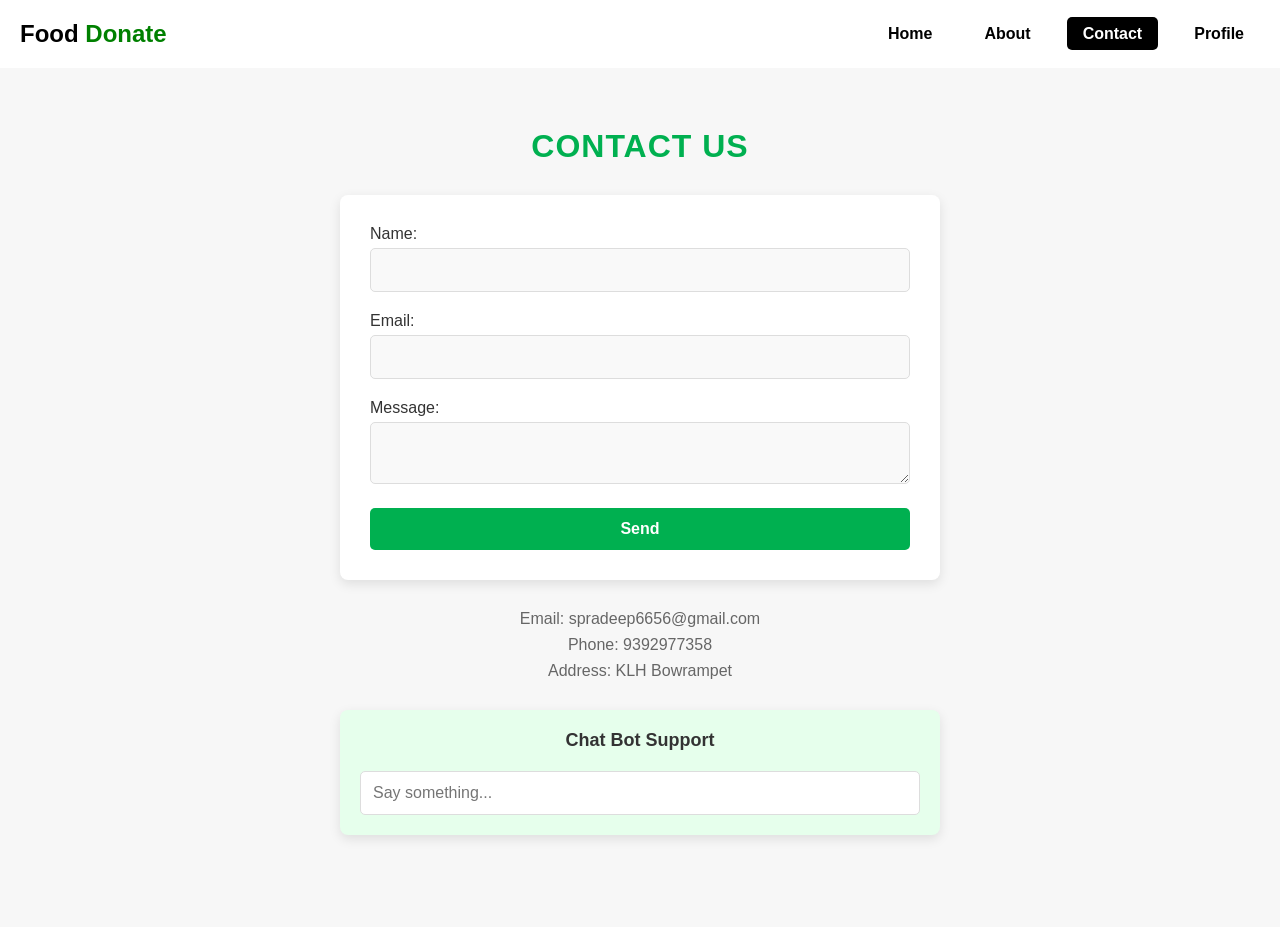
<file: contact.html>
<!DOCTYPE html>
<html lang="en">
<head>
    <meta charset="UTF-8">
    <meta name="viewport" content="width=device-width, initial-scale=1.0">
    <title>Food Donate - Contact Us</title>
    <style>
        /* Reset */
        * {
            margin: 0;
            padding: 0;
            box-sizing: border-box;
        }

        body {
            font-family: Arial, sans-serif;
            color: #333;
            background-color: #f7f7f7;
        }

        /* Header */
        header {
            display: flex;
            justify-content: space-between;
            align-items: center;
            padding: 20px;
            background-color: #ffffff;
        }

        header h1 {
            font-size: 24px;
        }

        .food {
            color: black;
        }

        .donate {
            color: green;
        }

        nav ul {
            list-style-type: none;
            display: flex;
        }

        nav ul li {
            margin-left: 20px;
        }

        nav ul li a {
            text-decoration: none;
            color: black;
            font-weight: bold;
            padding: 8px 16px;
        }

        nav ul li a.active {
            background-color: black;
            color: white;
            border-radius: 5px;
        }

        /* Contact Section */
        .contact-section {
            padding: 60px 20px;
            background-color: #f7f7f7;
            text-align: center;
        }

        .contact-section h2 {
            font-size: 32px;
            color: #00b050;
            margin-bottom: 30px;
            text-transform: uppercase;
            font-weight: bold;
            letter-spacing: 1px;
        }

        /* Contact Form */
        .contact-form {
            background-color: #ffffff;
            padding: 30px;
            max-width: 600px;
            margin: 0 auto;
            border-radius: 8px;
            box-shadow: 0 4px 12px rgba(0, 0, 0, 0.1);
        }

        .contact-form label {
            display: block;
            font-size: 16px;
            color: #333;
            text-align: left;
            margin-bottom: 5px;
        }

        .contact-form input,
        .contact-form textarea {
            width: 100%;
            padding: 12px;
            font-size: 16px;
            color: #333;
            background-color: #f9f9f9;
            border: 1px solid #ddd;
            border-radius: 5px;
            margin-bottom: 20px;
            resize: vertical;
        }

        .contact-form input:focus,
        .contact-form textarea:focus {
            border-color: #00b050;
            outline: none;
        }

        .contact-form button {
            width: 100%;
            padding: 12px;
            font-size: 16px;
            color: white;
            background-color: #00b050;
            border: none;
            border-radius: 5px;
            font-weight: bold;
            cursor: pointer;
            transition: background-color 0.3s ease;
        }

        .contact-form button:hover {
            background-color: #008f3e;
        }

        /* Contact Information */
        .contact-info {
            margin-top: 30px;
            font-size: 16px;
            color: #666;
        }

        .contact-info p {
            margin-bottom: 8px;
        }

        /* Chat Bot Support */
        .chat-bot {
            background-color: #e6ffec;
            padding: 20px;
            margin-top: 40px;
            border-radius: 8px;
            max-width: 600px;
            margin: 30px auto;
            box-shadow: 0 4px 12px rgba(0, 0, 0, 0.1);
        }

        .chat-bot h3 {
            font-size: 18px;
            color: #333;
            margin-bottom: 10px;
            font-weight: bold;
        }

        .chat-bot input {
            width: 100%;
            padding: 12px;
            border: 1px solid #ddd;
            border-radius: 5px;
            margin-top: 10px;
            font-size: 16px;
        }
    </style>
</head>
<body>

<header>
    <h1><span class="food">Food</span> <span class="donate">Donate</span></h1>
    <nav>
        <ul>
                <li><a href="index.html">Home</a></li>
                <li><a href="about.html">About</a></li>
                <li><a href="contact.html" class="active" >Contact</a></li>
                <li><a href="profile.html">Profile</a></li>
        </ul>
    </nav>
</header>

<section id="contact" class="contact-section">
    <h2>Contact Us</h2>
    <div class="contact-form">
        <label for="name">Name:</label>
        <input type="text" id="name" name="name">

        <label for="email">Email:</label>
        <input type="email" id="email" name="email">

        <label for="message">Message:</label>
        <textarea id="message" name="message"></textarea>

        <button type="submit">Send</button>
    </div>
    <div class="contact-info">
        <p>Email: spradeep6656@gmail.com</p>
        <p>Phone: 9392977358</p>
        <p>Address: KLH Bowrampet</p>
    </div>
    <div class="chat-bot">
        <h3>Chat Bot Support</h3>
        <input type="text" placeholder="Say something...">
    </div>
</section>

</body>
</html>
</file>
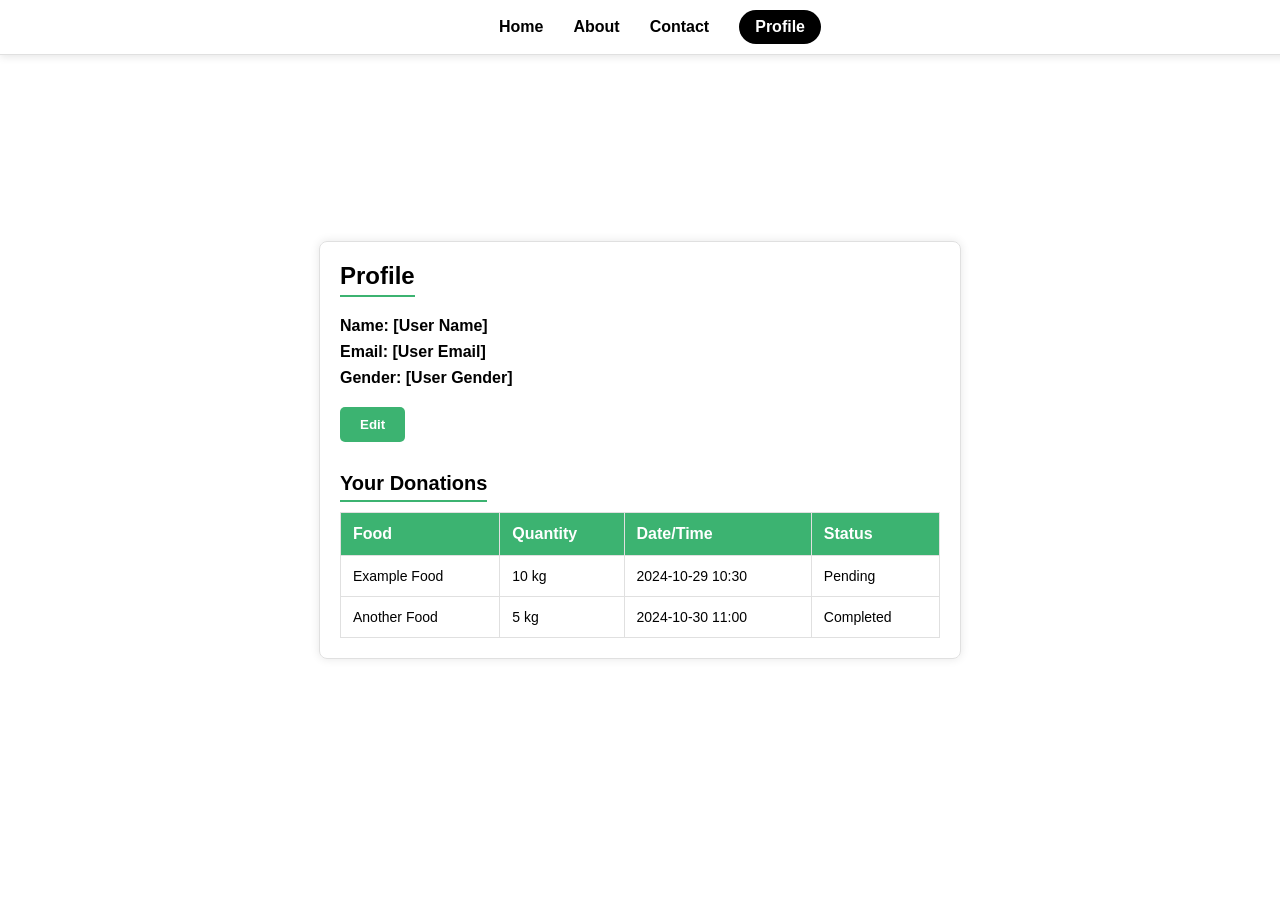
<file: profile.html>
<!DOCTYPE html>
<html lang="en">
<head>
    <meta charset="UTF-8">
    <meta name="viewport" content="width=device-width, initial-scale=1.0">
    <title>Profile</title>
    <style>
        /* General Styles */
        body, html {
            margin: 0;
            padding: 0;
            font-family: Arial, sans-serif;
            display: flex;
            flex-direction: column;
            min-height: 100vh;
        }

        .navbar {
            display: flex;
            justify-content: center;
            align-items: center;
            padding: 10px 20px;
            background-color: #ffffff;
            border-bottom: 1px solid #e0e0e0;
            position: fixed;
            width: 100%;
            top: 0;
            left: 0;
            z-index: 100;
            box-shadow: 0 2px 8px rgba(0, 0, 0, 0.1); /* Add shadow for better visibility */
        }

        .navbar a {
            color: black;
            text-decoration: none;
            margin: 0 15px;
            font-size: 16px;
            font-weight: bold;
        }

        .navbar a.active {
            background-color: black;
            color: white;
            padding: 8px 16px;
            border-radius: 20px;
        }

        /* Main Profile Content */
        .profile-container {
            margin-top: 60px; /* Offset for navbar height */
            padding-bottom: 20px;
            width: 100%;
            max-width: 600px;
            border: 1px solid #e0e0e0;
            padding: 20px;
            border-radius: 8px;
            box-shadow: 0 0 10px rgba(0, 0, 0, 0.1);
            margin: auto;
            text-align: left;
        }

        .profile-header {
            font-size: 24px;
            font-weight: bold;
            margin-bottom: 10px;
            color: black;
            border-bottom: 2px solid #3cb371;
            padding-bottom: 5px;
            width: fit-content;
        }

        .profile-info {
            margin: 20px 0;
        }

        .profile-info p {
            margin: 8px 0;
            font-size: 16px;
            font-weight: bold;
        }

        .edit-button {
            display: inline-block;
            padding: 10px 20px;
            background-color: #3cb371;
            color: #fff;
            font-weight: bold;
            text-align: center;
            border: none;
            border-radius: 5px;
            cursor: pointer;
        }

        .edit-button:hover {
            background-color: #2e8b57;
        }

        .donations-section {
            margin-top: 30px;
        }

        .donations-section h2 {
            font-size: 20px;
            font-weight: bold;
            margin: 0;
            padding-bottom: 5px;
            color: black;
            text-align: left;
            border-bottom: 2px solid #3cb371;
            width: fit-content;
        }

        .donation-table {
            width: 100%;
            border-collapse: collapse;
            margin-top: 10px;
        }

        .donation-table th, .donation-table td {
            padding: 12px;
            text-align: left;
            border: 1px solid #e0e0e0;
        }

        .donation-table th {
            background-color: #3cb371;
            color: #fff;
            font-weight: bold;
        }

        .donation-table td {
            font-size: 14px;
        }
    </style>
</head>
<body>
    <!-- Full-width Navbar at the Top -->
    <div class="navbar">
        <a href="index.html">Home</a> <!-- Link to home.html -->
        <a href="about.html">About</a> <!-- Link to about.html -->
        <a href="contact.html">Contact</a> <!-- Link to contact.html -->
        <a href="#" class="active">Profile</a>
    </div>

    <!-- Profile Content -->
    <div class="profile-container">
        <div class="profile-header">Profile</div>
        
        <div class="profile-info">
            <p>Name: [User Name]</p>
            <p>Email: [User Email]</p>
            <p>Gender: [User Gender]</p>
        </div>
        
        <button class="edit-button">Edit</button>
        
        <div class="donations-section">
            <h2>Your Donations</h2>
            <table class="donation-table">
                <tr>
                    <th>Food</th>
                    <th>Quantity</th>
                    <th>Date/Time</th>
                    <th>Status</th>
                </tr>
                <!-- Example Donation Rows -->
                <tr>
                    <td>Example Food</td>
                    <td>10 kg</td>
                    <td>2024-10-29 10:30</td>
                    <td>Pending</td>
                </tr>
                <tr>
                    <td>Another Food</td>
                    <td>5 kg</td>
                    <td>2024-10-30 11:00</td>
                    <td>Completed</td>
                </tr>
            </table>
        </div>
    </div>
</body>
</html>
</file>
